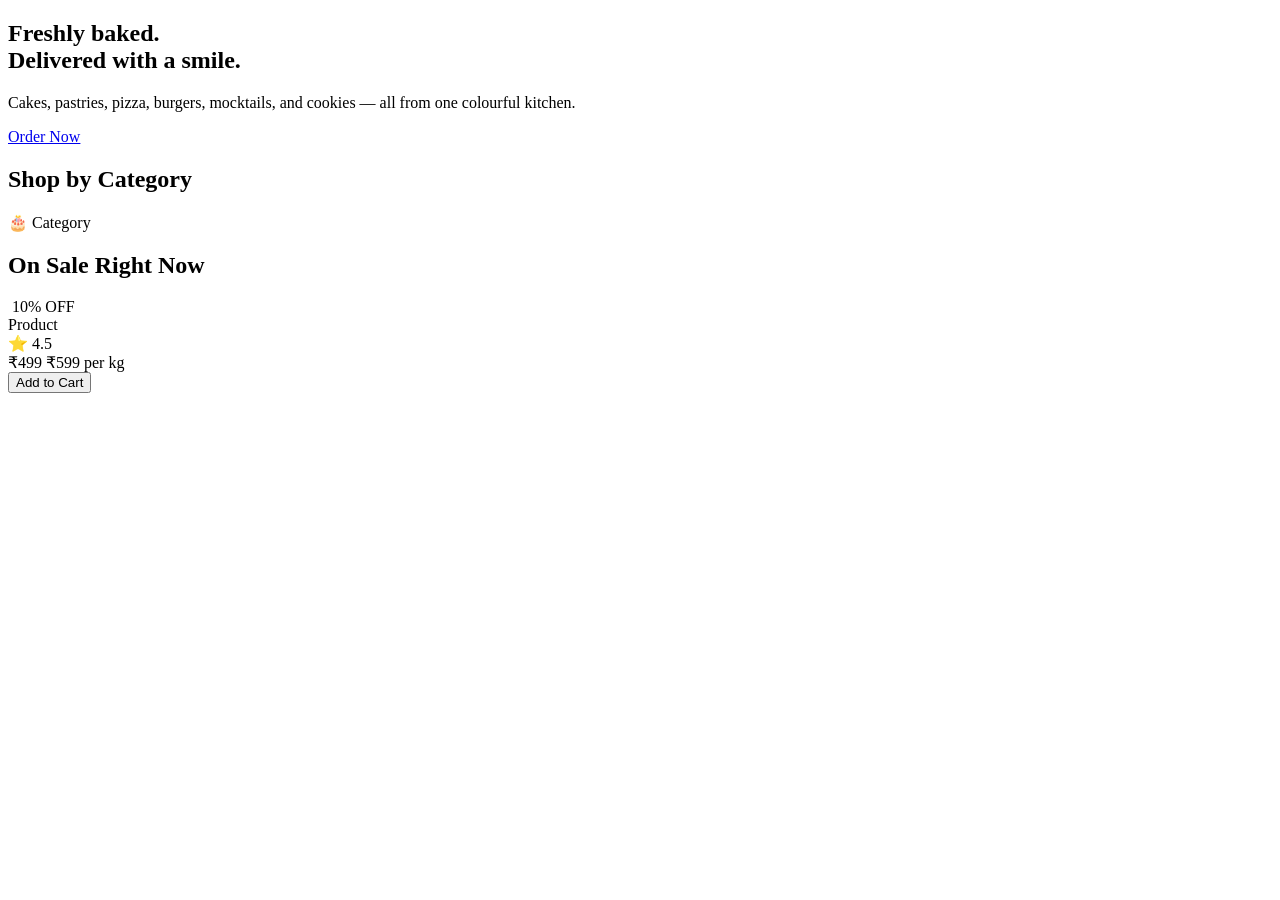
<file: src/main/resources/templates/index.html>
<!DOCTYPE html>
<html lang="en" xmlns:th="http://www.thymeleaf.org">
<head>
    <meta charset="UTF-8"/>
    <meta name="viewport" content="width=device-width, initial-scale=1.0"/>
    <title>Bakers.in — Cakes, Pizza, Burgers &amp; More</title>
    <link rel="stylesheet" href="https://fonts.googleapis.com/css2?family=Fredoka:wght@500;600;700&family=Nunito:wght@400;600;700&display=swap"/>
    <link rel="stylesheet" th:href="@{/css/style.css}"/>
</head>
<body>
<div th:replace="~{fragments/header :: header}"></div>

<main>
    <section class="hero">
        <div class="hero-text">
            <h1>Freshly baked. <br/>Delivered with a smile.</h1>
            <p>Cakes, pastries, pizza, burgers, mocktails, and cookies — all from one colourful kitchen.</p>
            <a href="/products" class="btn btn-primary">Order Now</a>
        </div>
    </section>

    <section class="section">
        <h2 class="section-title">Shop by Category</h2>
        <div class="category-grid">
            <a th:each="cat : ${categories}"
               th:href="@{/products(category=${cat.slug})}"
               th:style="'--accent:' + ${cat.accentColor}"
               class="category-card">
                <span class="category-icon" th:text="${cat.icon}">🎂</span>
                <span class="category-name" th:text="${cat.name}">Category</span>
            </a>
        </div>
    </section>

    <section class="section" th:if="${featuredProducts != null and !featuredProducts.isEmpty()}">
        <h2 class="section-title">On Sale Right Now</h2>
        <div class="product-grid">
            <div th:each="product : ${featuredProducts}"
                 th:style="'--accent:' + ${product.category.accentColor}"
                 class="product-card">
                <a th:href="@{/products/{slug}(slug=${product.slug})}" class="product-image-link">
                    <img th:src="${product.imageUrl}" th:alt="${product.name}" class="product-image"/>
                    <span class="sale-badge" th:if="${product.onSale}" th:text="${product.discountPercent} + '% OFF'">10% OFF</span>
                </a>
                <div class="product-info">
                    <a th:href="@{/products/{slug}(slug=${product.slug})}" class="product-name" th:text="${product.name}">Product</a>
                    <div class="product-rating" th:if="${product.rating != null}">⭐ <span th:text="${product.rating}">4.5</span></div>
                    <div class="product-price">
                        <span class="price-current" th:text="'₹' + ${product.effectivePrice}">₹499</span>
                        <span class="price-original" th:if="${product.onSale}" th:text="'₹' + ${product.price}">₹599</span>
                        <span class="price-unit" th:text="${product.unit.label}">per kg</span>
                    </div>
                    <form th:action="@{/cart/add}" method="post" class="add-to-cart-form">
                        <input type="hidden" name="productId" th:value="${product.id}"/>
                        <input type="hidden" name="quantity" value="1"/>
                        <button type="submit" class="btn btn-add">Add to Cart</button>
                    </form>
                </div>
            </div>
        </div>
    </section>
</main>

<div th:replace="~{fragments/footer :: footer}"></div>
<script th:src="@{/js/main.js}"></script>
</body>
</html>
</file>
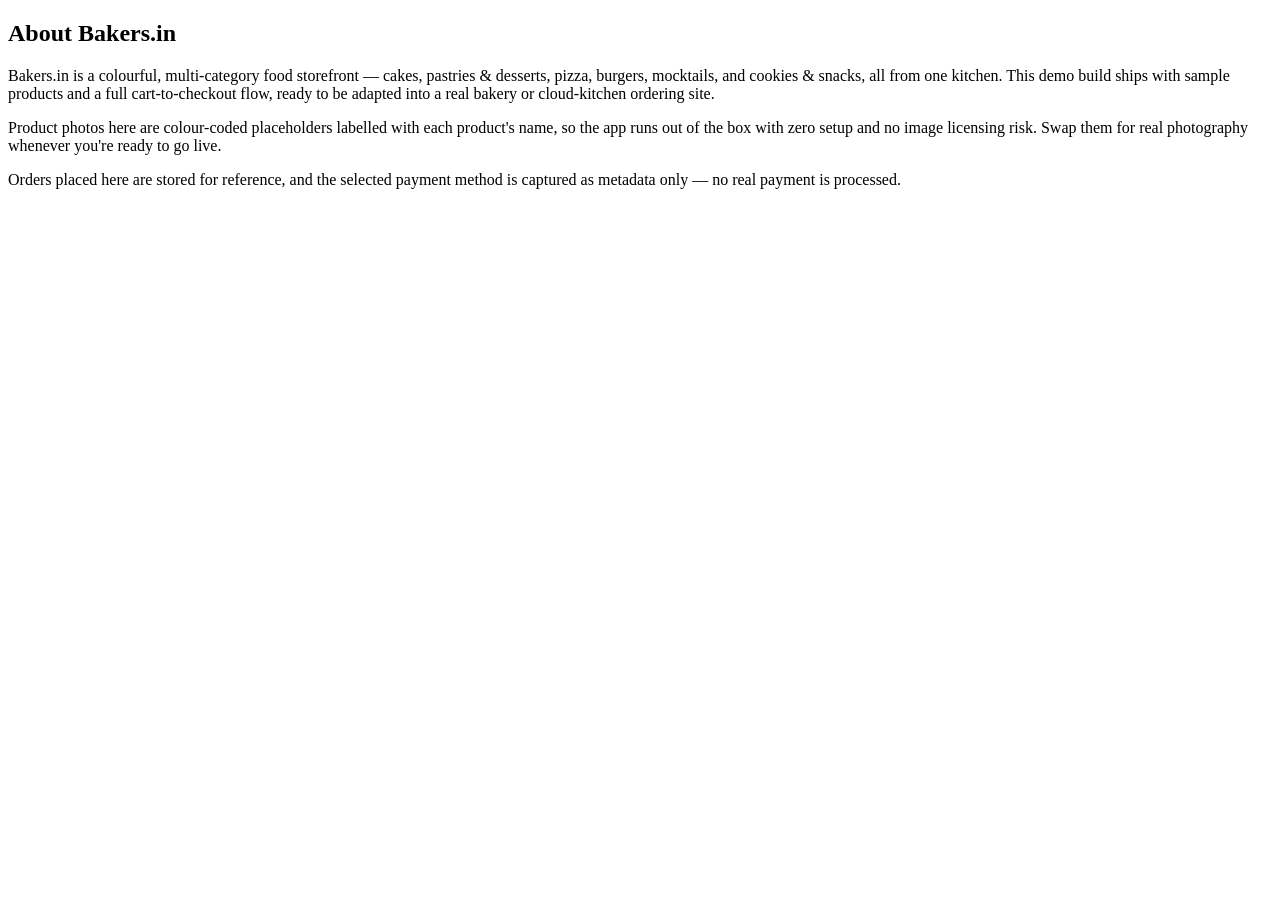
<file: src/main/resources/templates/about.html>
<!DOCTYPE html>
<html lang="en" xmlns:th="http://www.thymeleaf.org">
<head>
    <meta charset="UTF-8"/>
    <meta name="viewport" content="width=device-width, initial-scale=1.0"/>
    <title>About — Bakers.in</title>
    <link rel="stylesheet" href="https://fonts.googleapis.com/css2?family=Fredoka:wght@500;600;700&family=Nunito:wght@400;600;700&display=swap"/>
    <link rel="stylesheet" th:href="@{/css/style.css}"/>
</head>
<body>
<div th:replace="~{fragments/header :: header}"></div>

<main>
    <section class="section about-section">
        <h1 class="page-title">About Bakers.in</h1>
        <p>
            Bakers.in is a colourful, multi-category food storefront — cakes, pastries &amp;
            desserts, pizza, burgers, mocktails, and cookies &amp; snacks, all from one kitchen.
            This demo build ships with sample products and a full cart-to-checkout flow, ready
            to be adapted into a real bakery or cloud-kitchen ordering site.
        </p>
        <p>
            Product photos here are colour-coded placeholders labelled with each product's
            name, so the app runs out of the box with zero setup and no image licensing risk.
            Swap them for real photography whenever you're ready to go live.
        </p>
        <p>
            Orders placed here are stored for reference, and the selected payment method is
            captured as metadata only — no real payment is processed.
        </p>
    </section>
</main>

<div th:replace="~{fragments/footer :: footer}"></div>
<script th:src="@{/js/main.js}"></script>
</body>
</html>
</file>
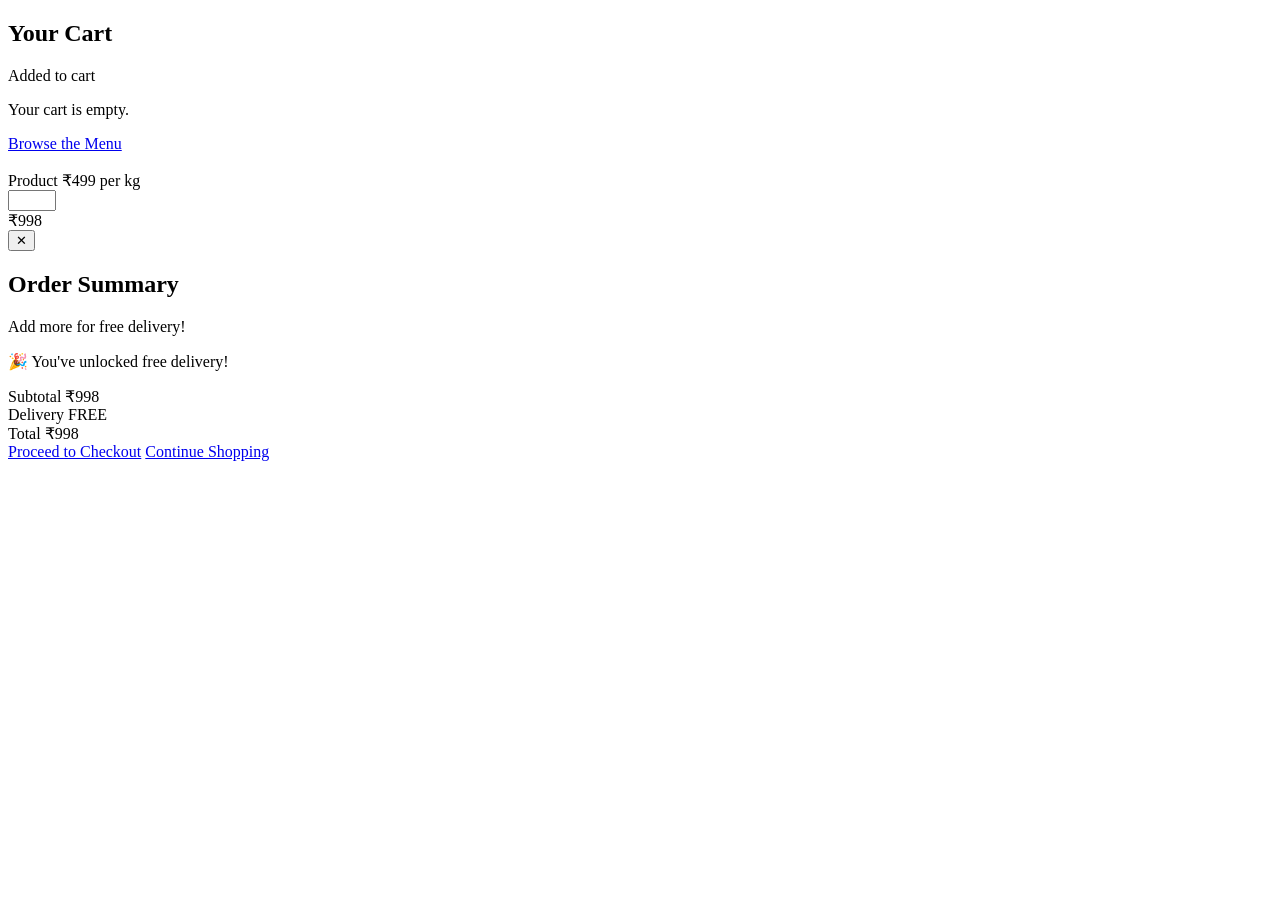
<file: src/main/resources/templates/cart.html>
<!DOCTYPE html>
<html lang="en" xmlns:th="http://www.thymeleaf.org">
<head>
    <meta charset="UTF-8"/>
    <meta name="viewport" content="width=device-width, initial-scale=1.0"/>
    <title>Your Cart — Bakers.in</title>
    <link rel="stylesheet" href="https://fonts.googleapis.com/css2?family=Fredoka:wght@500;600;700&family=Nunito:wght@400;600;700&display=swap"/>
    <link rel="stylesheet" th:href="@{/css/style.css}"/>
</head>
<body>
<div th:replace="~{fragments/header :: header}"></div>

<main>
    <section class="section">
        <h1 class="page-title">Your Cart</h1>

        <p class="flash-message" th:if="${message != null}" th:text="${message}">Added to cart</p>

        <div th:if="${cart == null or cart.empty}" class="empty-state">
            <p>Your cart is empty.</p>
            <a href="/products" class="btn btn-primary">Browse the Menu</a>
        </div>

        <div th:if="${cart != null and !cart.empty}" class="cart-layout">
            <div class="cart-items">
                <div th:each="entry : ${cart.items}" class="cart-item">
                    <img th:src="${entry.value.imageUrl}" th:alt="${entry.value.productName}" class="cart-item-image"/>
                    <div class="cart-item-info">
                        <span class="cart-item-name" th:text="${entry.value.productName}">Product</span>
                        <span class="cart-item-unit" th:text="'₹' + ${entry.value.unitPrice} + ' ' + ${entry.value.unitLabel}">₹499 per kg</span>
                    </div>
                    <form th:action="@{/cart/update}" method="post" class="cart-qty-form">
                        <input type="hidden" name="productId" th:value="${entry.value.productId}"/>
                        <input type="number" name="quantity" th:value="${entry.value.quantity}" min="1" max="20"
                               onchange="this.form.submit()"/>
                    </form>
                    <span class="cart-item-subtotal" th:text="'₹' + ${entry.value.subtotal}">₹998</span>
                    <form th:action="@{/cart/remove}" method="post">
                        <input type="hidden" name="productId" th:value="${entry.value.productId}"/>
                        <button type="submit" class="btn-remove" aria-label="Remove item">✕</button>
                    </form>
                </div>
            </div>

            <aside class="cart-summary">
                <h2>Order Summary</h2>
                <p class="free-delivery-note" th:unless="${cart.freeDeliveryUnlocked}"
                   th:text="'Add ₹' + ${cart.amountToFreeDelivery} + ' more for free delivery!'">
                    Add more for free delivery!
                </p>
                <p class="free-delivery-note" th:if="${cart.freeDeliveryUnlocked}">
                    🎉 You've unlocked free delivery!
                </p>

                <div class="summary-row">
                    <span>Subtotal</span>
                    <span th:text="'₹' + ${cart.subtotal}">₹998</span>
                </div>
                <div class="summary-row">
                    <span>Delivery</span>
                    <span th:text="${cart.deliveryFeeCharged} ? '₹' + ${cart.deliveryFee} : 'FREE'">FREE</span>
                </div>
                <div class="summary-row summary-total">
                    <span>Total</span>
                    <span th:text="'₹' + ${cart.total}">₹998</span>
                </div>

                <a href="/checkout" class="btn btn-primary btn-block">Proceed to Checkout</a>
                <a href="/products" class="btn btn-secondary btn-block">Continue Shopping</a>
            </aside>
        </div>
    </section>
</main>

<div th:replace="~{fragments/footer :: footer}"></div>
<script th:src="@{/js/main.js}"></script>
</body>
</html>
</file>
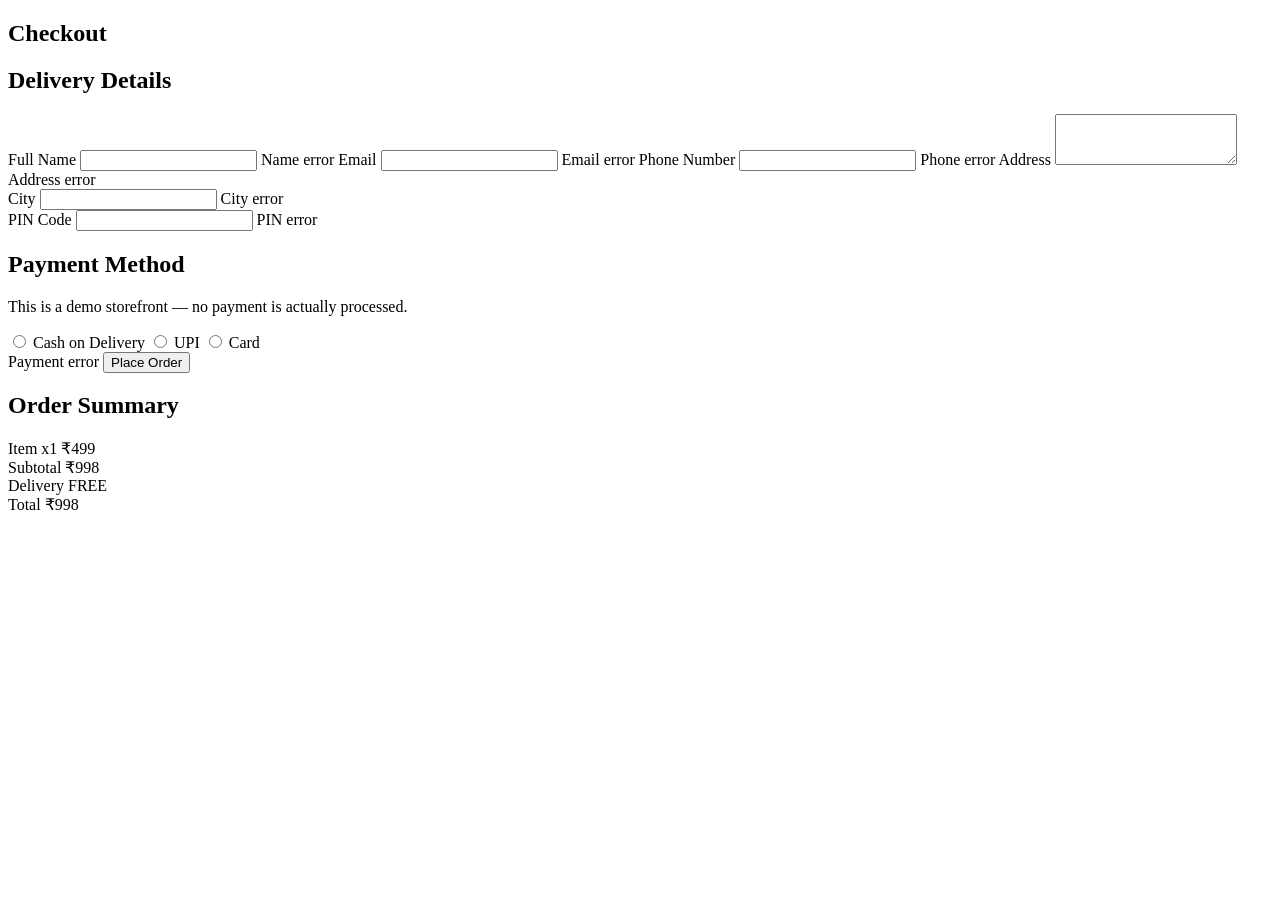
<file: src/main/resources/templates/checkout.html>
<!DOCTYPE html>
<html lang="en" xmlns:th="http://www.thymeleaf.org">
<head>
    <meta charset="UTF-8"/>
    <meta name="viewport" content="width=device-width, initial-scale=1.0"/>
    <title>Checkout — Bakers.in</title>
    <link rel="stylesheet" href="https://fonts.googleapis.com/css2?family=Fredoka:wght@500;600;700&family=Nunito:wght@400;600;700&display=swap"/>
    <link rel="stylesheet" th:href="@{/css/style.css}"/>
</head>
<body>
<div th:replace="~{fragments/header :: header}"></div>

<main>
    <section class="section">
        <h1 class="page-title">Checkout</h1>

        <div class="checkout-layout">
            <form th:action="@{/checkout}" th:object="${checkoutForm}" method="post" class="checkout-form">
                <h2>Delivery Details</h2>

                <label for="name">Full Name</label>
                <input type="text" id="name" th:field="*{name}"/>
                <span class="field-error" th:if="${#fields.hasErrors('name')}" th:errors="*{name}">Name error</span>

                <label for="email">Email</label>
                <input type="email" id="email" th:field="*{email}"/>
                <span class="field-error" th:if="${#fields.hasErrors('email')}" th:errors="*{email}">Email error</span>

                <label for="phone">Phone Number</label>
                <input type="text" id="phone" th:field="*{phone}"/>
                <span class="field-error" th:if="${#fields.hasErrors('phone')}" th:errors="*{phone}">Phone error</span>

                <label for="address">Address</label>
                <textarea id="address" th:field="*{address}" rows="3"></textarea>
                <span class="field-error" th:if="${#fields.hasErrors('address')}" th:errors="*{address}">Address error</span>

                <div class="form-row">
                    <div>
                        <label for="city">City</label>
                        <input type="text" id="city" th:field="*{city}"/>
                        <span class="field-error" th:if="${#fields.hasErrors('city')}" th:errors="*{city}">City error</span>
                    </div>
                    <div>
                        <label for="pin">PIN Code</label>
                        <input type="text" id="pin" th:field="*{pin}"/>
                        <span class="field-error" th:if="${#fields.hasErrors('pin')}" th:errors="*{pin}">PIN error</span>
                    </div>
                </div>

                <h2>Payment Method</h2>
                <p class="payment-note">This is a demo storefront — no payment is actually processed.</p>
                <div class="payment-options">
                    <label class="payment-option">
                        <input type="radio" th:field="*{paymentMethod}" value="Cash on Delivery"/> Cash on Delivery
                    </label>
                    <label class="payment-option">
                        <input type="radio" th:field="*{paymentMethod}" value="UPI"/> UPI
                    </label>
                    <label class="payment-option">
                        <input type="radio" th:field="*{paymentMethod}" value="Card"/> Card
                    </label>
                </div>
                <span class="field-error" th:if="${#fields.hasErrors('paymentMethod')}" th:errors="*{paymentMethod}">Payment error</span>

                <button type="submit" class="btn btn-primary btn-block">Place Order</button>
            </form>

            <aside class="cart-summary" th:if="${cart != null}">
                <h2>Order Summary</h2>
                <div class="summary-row" th:each="entry : ${cart.items}">
                    <span th:text="${entry.value.productName} + ' x' + ${entry.value.quantity}">Item x1</span>
                    <span th:text="'₹' + ${entry.value.subtotal}">₹499</span>
                </div>
                <div class="summary-row">
                    <span>Subtotal</span>
                    <span th:text="'₹' + ${cart.subtotal}">₹998</span>
                </div>
                <div class="summary-row">
                    <span>Delivery</span>
                    <span th:text="${cart.deliveryFeeCharged} ? '₹' + ${cart.deliveryFee} : 'FREE'">FREE</span>
                </div>
                <div class="summary-row summary-total">
                    <span>Total</span>
                    <span th:text="'₹' + ${cart.total}">₹998</span>
                </div>
            </aside>
        </div>
    </section>
</main>

<div th:replace="~{fragments/footer :: footer}"></div>
<script th:src="@{/js/main.js}"></script>
</body>
</html>
</file>
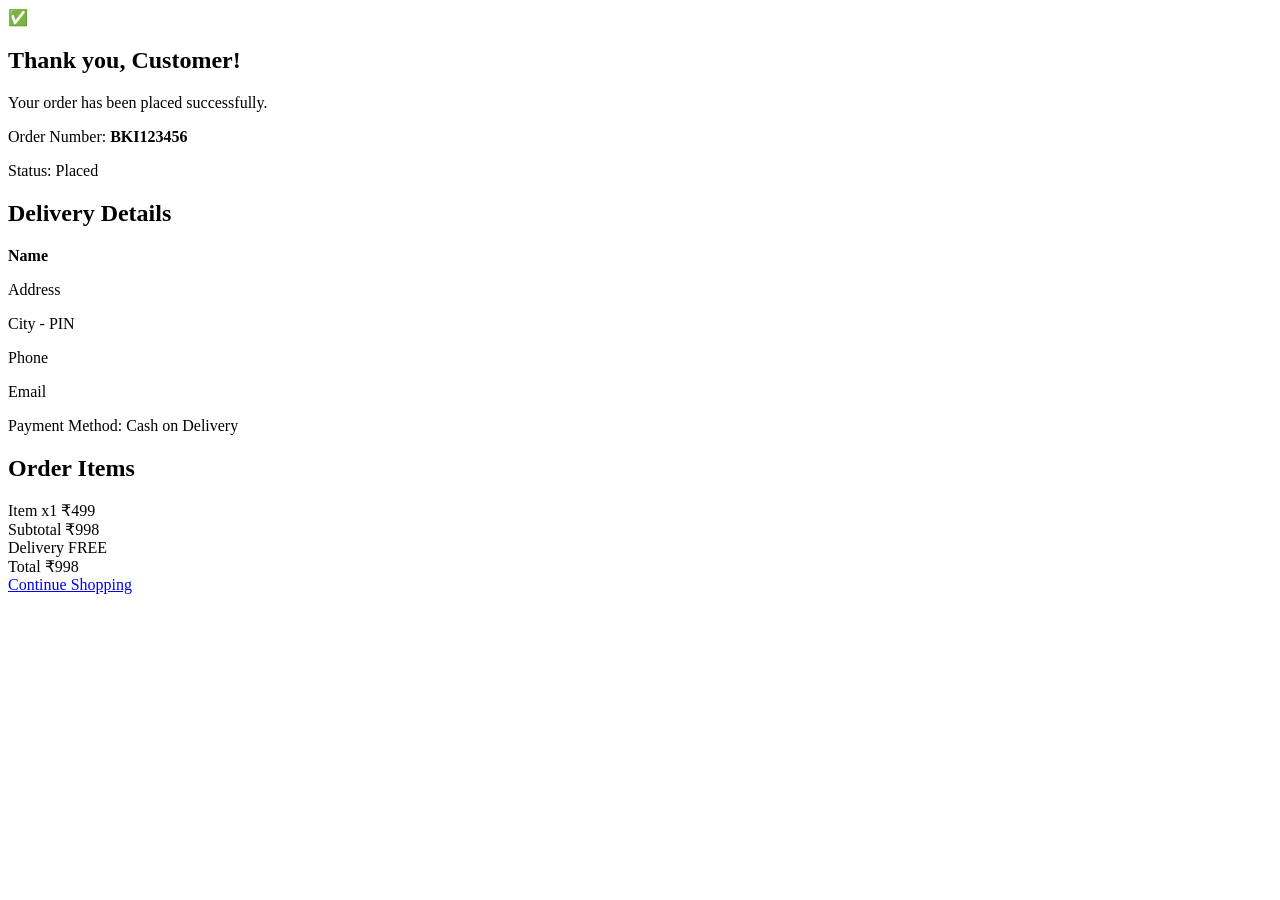
<file: src/main/resources/templates/order-confirmation.html>
<!DOCTYPE html>
<html lang="en" xmlns:th="http://www.thymeleaf.org">
<head>
    <meta charset="UTF-8"/>
    <meta name="viewport" content="width=device-width, initial-scale=1.0"/>
    <title>Order Confirmed — Bakers.in</title>
    <link rel="stylesheet" href="https://fonts.googleapis.com/css2?family=Fredoka:wght@500;600;700&family=Nunito:wght@400;600;700&display=swap"/>
    <link rel="stylesheet" th:href="@{/css/style.css}"/>
</head>
<body>
<div th:replace="~{fragments/header :: header}"></div>

<main>
    <section class="section confirmation-section">
        <div class="confirmation-banner">
            <span class="confirmation-icon">✅</span>
            <h1>Thank you, <span th:text="${order.customerName}">Customer</span>!</h1>
            <p>Your order has been placed successfully.</p>
            <p class="order-number">Order Number: <strong th:text="${order.orderNumber}">BKI123456</strong></p>
            <p class="order-status">Status: <span th:text="${order.status.label}">Placed</span></p>
        </div>

        <div class="checkout-layout">
            <div class="checkout-form">
                <h2>Delivery Details</h2>
                <p><strong th:text="${order.customerName}">Name</strong></p>
                <p th:text="${order.address}">Address</p>
                <p th:text="${order.city} + ' - ' + ${order.pin}">City - PIN</p>
                <p th:text="${order.phone}">Phone</p>
                <p th:text="${order.email}">Email</p>
                <p>Payment Method: <span th:text="${order.paymentMethod}">Cash on Delivery</span></p>
            </div>

            <aside class="cart-summary">
                <h2>Order Items</h2>
                <div class="summary-row" th:each="item : ${order.orderItems}">
                    <span th:text="${item.productName} + ' x' + ${item.quantity}">Item x1</span>
                    <span th:text="'₹' + ${item.subtotal}">₹499</span>
                </div>
                <div class="summary-row">
                    <span>Subtotal</span>
                    <span th:text="'₹' + ${order.subtotal}">₹998</span>
                </div>
                <div class="summary-row">
                    <span>Delivery</span>
                    <span th:text="${order.deliveryFeeCharged} ? '₹' + ${order.deliveryFee} : 'FREE'">FREE</span>
                </div>
                <div class="summary-row summary-total">
                    <span>Total</span>
                    <span th:text="'₹' + ${order.totalAmount}">₹998</span>
                </div>
            </aside>
        </div>

        <a href="/products" class="btn btn-primary">Continue Shopping</a>
    </section>
</main>

<div th:replace="~{fragments/footer :: footer}"></div>
<script th:src="@{/js/main.js}"></script>
</body>
</html>
</file>
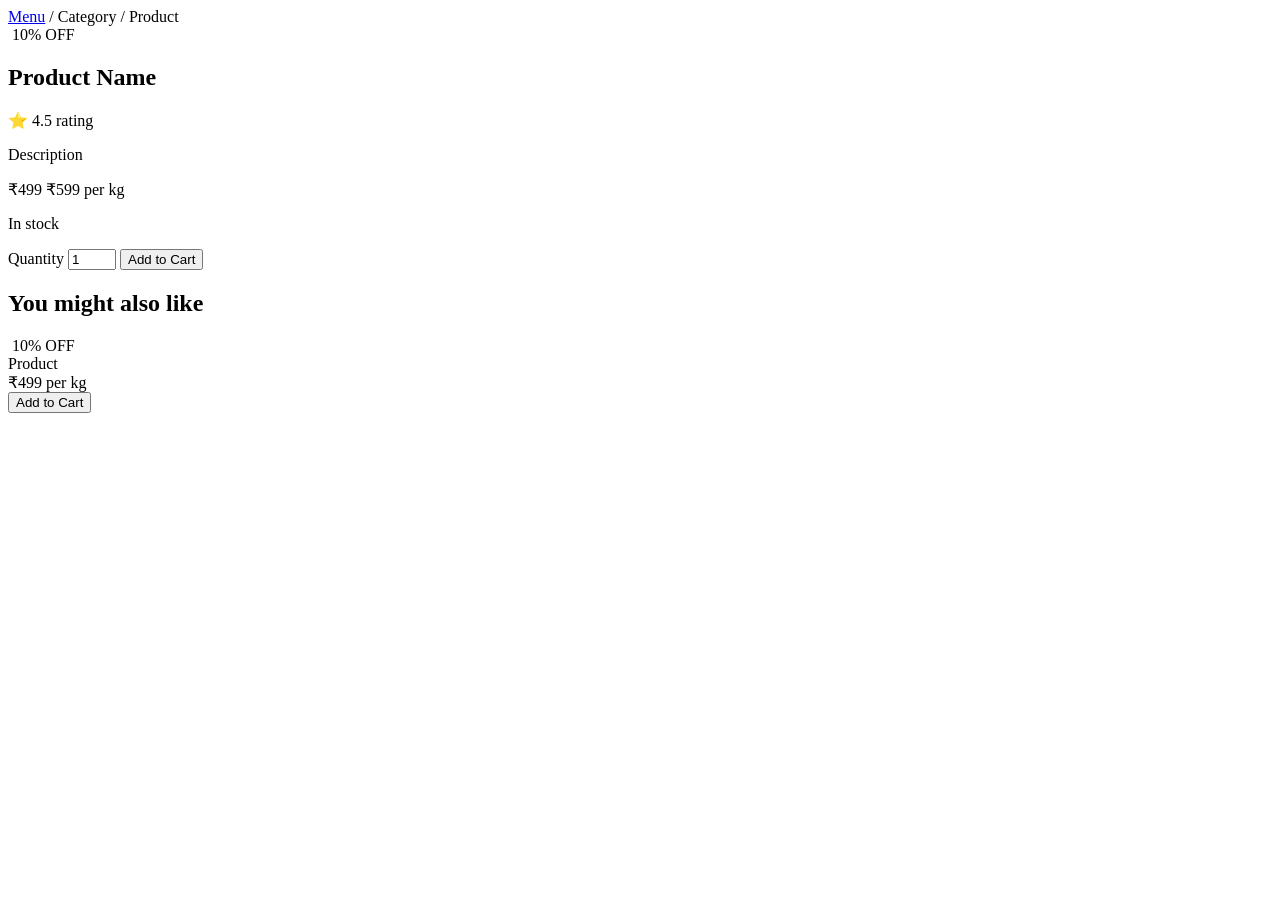
<file: src/main/resources/templates/product-detail.html>
<!DOCTYPE html>
<html lang="en" xmlns:th="http://www.thymeleaf.org">
<head>
    <meta charset="UTF-8"/>
    <meta name="viewport" content="width=device-width, initial-scale=1.0"/>
    <title th:text="${product.name} + ' — Bakers.in'">Product — Bakers.in</title>
    <link rel="stylesheet" href="https://fonts.googleapis.com/css2?family=Fredoka:wght@500;600;700&family=Nunito:wght@400;600;700&display=swap"/>
    <link rel="stylesheet" th:href="@{/css/style.css}"/>
</head>
<body>
<div th:replace="~{fragments/header :: header}"></div>

<main>
    <section class="section" th:style="'--accent:' + ${product.category.accentColor}">
        <div class="breadcrumb">
            <a href="/products">Menu</a> /
            <a th:href="@{/products(category=${product.category.slug})}" th:text="${product.category.name}">Category</a> /
            <span th:text="${product.name}">Product</span>
        </div>

        <div class="product-detail">
            <div class="product-detail-image">
                <img th:src="${product.imageUrl}" th:alt="${product.name}"/>
                <span class="sale-badge" th:if="${product.onSale}" th:text="${product.discountPercent} + '% OFF'">10% OFF</span>
            </div>

            <div class="product-detail-info">
                <h1 th:text="${product.name}">Product Name</h1>
                <div class="product-rating" th:if="${product.rating != null}">⭐ <span th:text="${product.rating}">4.5</span> rating</div>
                <p class="product-description" th:text="${product.description}">Description</p>

                <div class="product-price product-price-lg">
                    <span class="price-current" th:text="'₹' + ${product.effectivePrice}">₹499</span>
                    <span class="price-original" th:if="${product.onSale}" th:text="'₹' + ${product.price}">₹599</span>
                    <span class="price-unit" th:text="${product.unit.label}">per kg</span>
                </div>

                <p class="stock-note" th:text="${product.inStock} ? 'In stock' : 'Currently out of stock'">In stock</p>

                <form th:action="@{/cart/add}" method="post" class="add-to-cart-form-lg" th:if="${product.inStock}">
                    <input type="hidden" name="productId" th:value="${product.id}"/>
                    <label for="quantity">Quantity</label>
                    <input type="number" id="quantity" name="quantity" value="1" min="1" max="20"/>
                    <button type="submit" class="btn btn-primary">Add to Cart</button>
                </form>
            </div>
        </div>

        <div class="related-products" th:if="${relatedProducts != null and !relatedProducts.isEmpty()}">
            <h2 class="section-title">You might also like</h2>
            <div class="product-grid">
                <div th:each="p : ${relatedProducts}"
                     th:style="'--accent:' + ${p.category.accentColor}"
                     class="product-card">
                    <a th:href="@{/products/{slug}(slug=${p.slug})}" class="product-image-link">
                        <img th:src="${p.imageUrl}" th:alt="${p.name}" class="product-image"/>
                        <span class="sale-badge" th:if="${p.onSale}" th:text="${p.discountPercent} + '% OFF'">10% OFF</span>
                    </a>
                    <div class="product-info">
                        <a th:href="@{/products/{slug}(slug=${p.slug})}" class="product-name" th:text="${p.name}">Product</a>
                        <div class="product-price">
                            <span class="price-current" th:text="'₹' + ${p.effectivePrice}">₹499</span>
                            <span class="price-unit" th:text="${p.unit.label}">per kg</span>
                        </div>
                        <form th:action="@{/cart/add}" method="post" class="add-to-cart-form">
                            <input type="hidden" name="productId" th:value="${p.id}"/>
                            <input type="hidden" name="quantity" value="1"/>
                            <button type="submit" class="btn btn-add">Add to Cart</button>
                        </form>
                    </div>
                </div>
            </div>
        </div>
    </section>
</main>

<div th:replace="~{fragments/footer :: footer}"></div>
<script th:src="@{/js/main.js}"></script>
</body>
</html>
</file>
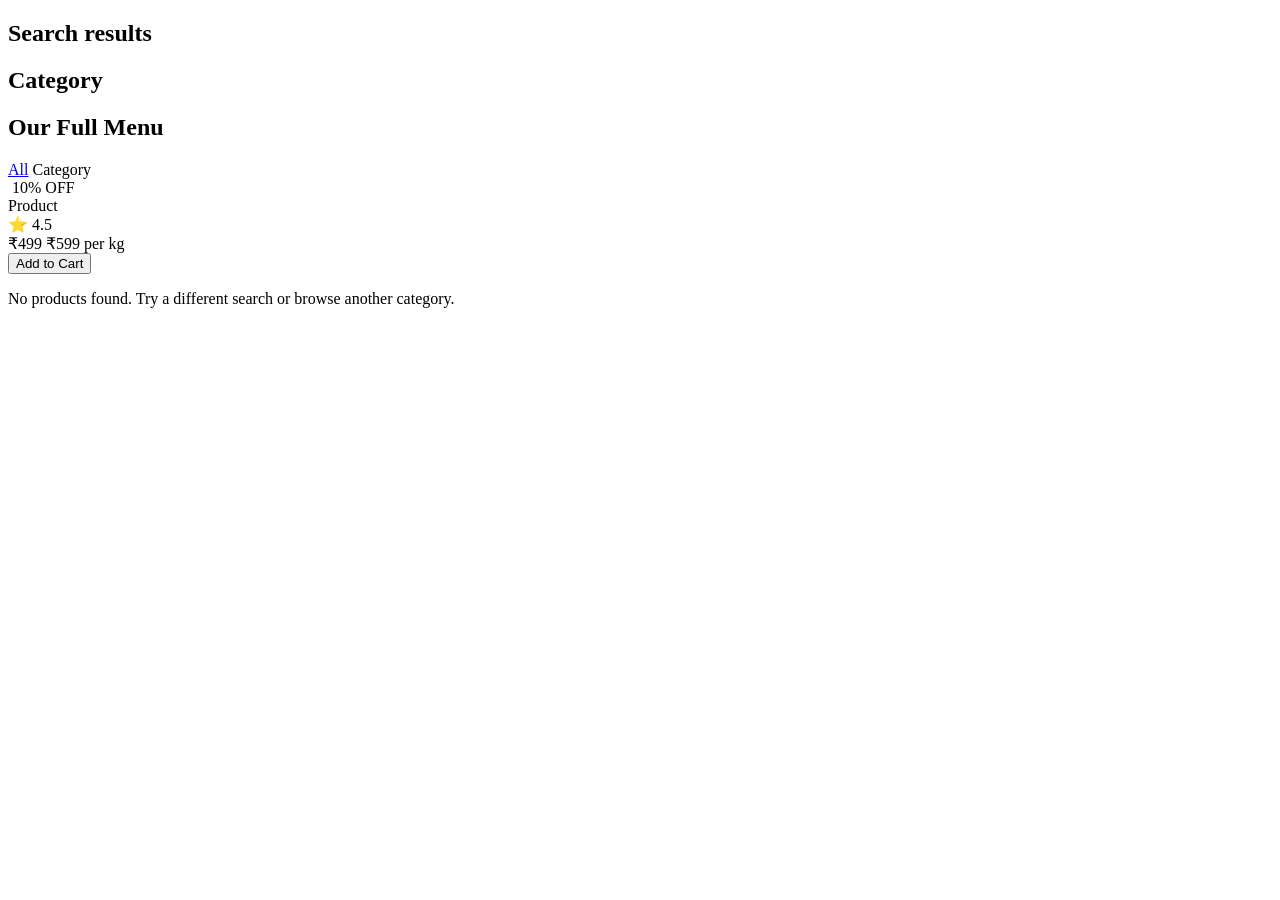
<file: src/main/resources/templates/products.html>
<!DOCTYPE html>
<html lang="en" xmlns:th="http://www.thymeleaf.org">
<head>
    <meta charset="UTF-8"/>
    <meta name="viewport" content="width=device-width, initial-scale=1.0"/>
    <title th:text="${activeCategory != null} ? ${activeCategory.name} + ' — Bakers.in' : 'Menu — Bakers.in'">Menu — Bakers.in</title>
    <link rel="stylesheet" href="https://fonts.googleapis.com/css2?family=Fredoka:wght@500;600;700&family=Nunito:wght@400;600;700&display=swap"/>
    <link rel="stylesheet" th:href="@{/css/style.css}"/>
</head>
<body>
<div th:replace="~{fragments/header :: header}"></div>

<main>
    <section class="section">
        <h1 class="page-title" th:if="${searchTerm != null}" th:text="'Results for &quot;' + ${searchTerm} + '&quot;'">Search results</h1>
        <h1 class="page-title" th:if="${searchTerm == null and activeCategory != null}" th:text="${activeCategory.icon} + ' ' + ${activeCategory.name}">Category</h1>
        <h1 class="page-title" th:if="${searchTerm == null and activeCategory == null}">Our Full Menu</h1>

        <div class="filter-chips">
            <a href="/products" th:classappend="${activeCategory == null and searchTerm == null} ? 'chip-active'" class="chip">All</a>
            <a th:each="cat : ${categories}"
               th:href="@{/products(category=${cat.slug})}"
               th:classappend="${activeCategory != null and activeCategory.slug == cat.slug} ? 'chip-active'"
               th:style="'--accent:' + ${cat.accentColor}"
               class="chip" th:text="${cat.icon} + ' ' + ${cat.name}">Category</a>
        </div>

        <div class="product-grid" th:if="${products != null and !products.isEmpty()}">
            <div th:each="product : ${products}"
                 th:style="'--accent:' + ${product.category.accentColor}"
                 class="product-card">
                <a th:href="@{/products/{slug}(slug=${product.slug})}" class="product-image-link">
                    <img th:src="${product.imageUrl}" th:alt="${product.name}" class="product-image"/>
                    <span class="sale-badge" th:if="${product.onSale}" th:text="${product.discountPercent} + '% OFF'">10% OFF</span>
                    <span class="veg-dot" th:classappend="${product.veg} ? 'veg' : 'nonveg'" th:title="${product.veg} ? 'Veg' : 'Non-veg'"></span>
                </a>
                <div class="product-info">
                    <a th:href="@{/products/{slug}(slug=${product.slug})}" class="product-name" th:text="${product.name}">Product</a>
                    <div class="product-rating" th:if="${product.rating != null}">⭐ <span th:text="${product.rating}">4.5</span></div>
                    <div class="product-price">
                        <span class="price-current" th:text="'₹' + ${product.effectivePrice}">₹499</span>
                        <span class="price-original" th:if="${product.onSale}" th:text="'₹' + ${product.price}">₹599</span>
                        <span class="price-unit" th:text="${product.unit.label}">per kg</span>
                    </div>
                    <form th:action="@{/cart/add}" method="post" class="add-to-cart-form">
                        <input type="hidden" name="productId" th:value="${product.id}"/>
                        <input type="hidden" name="quantity" value="1"/>
                        <button type="submit" class="btn btn-add" th:disabled="${!product.inStock}"
                                th:text="${product.inStock} ? 'Add to Cart' : 'Out of Stock'">Add to Cart</button>
                    </form>
                </div>
            </div>
        </div>

        <p class="empty-state" th:if="${products == null or products.isEmpty()}">
            No products found. Try a different search or browse another category.
        </p>
    </section>
</main>

<div th:replace="~{fragments/footer :: footer}"></div>
<script th:src="@{/js/main.js}"></script>
</body>
</html>
</file>
